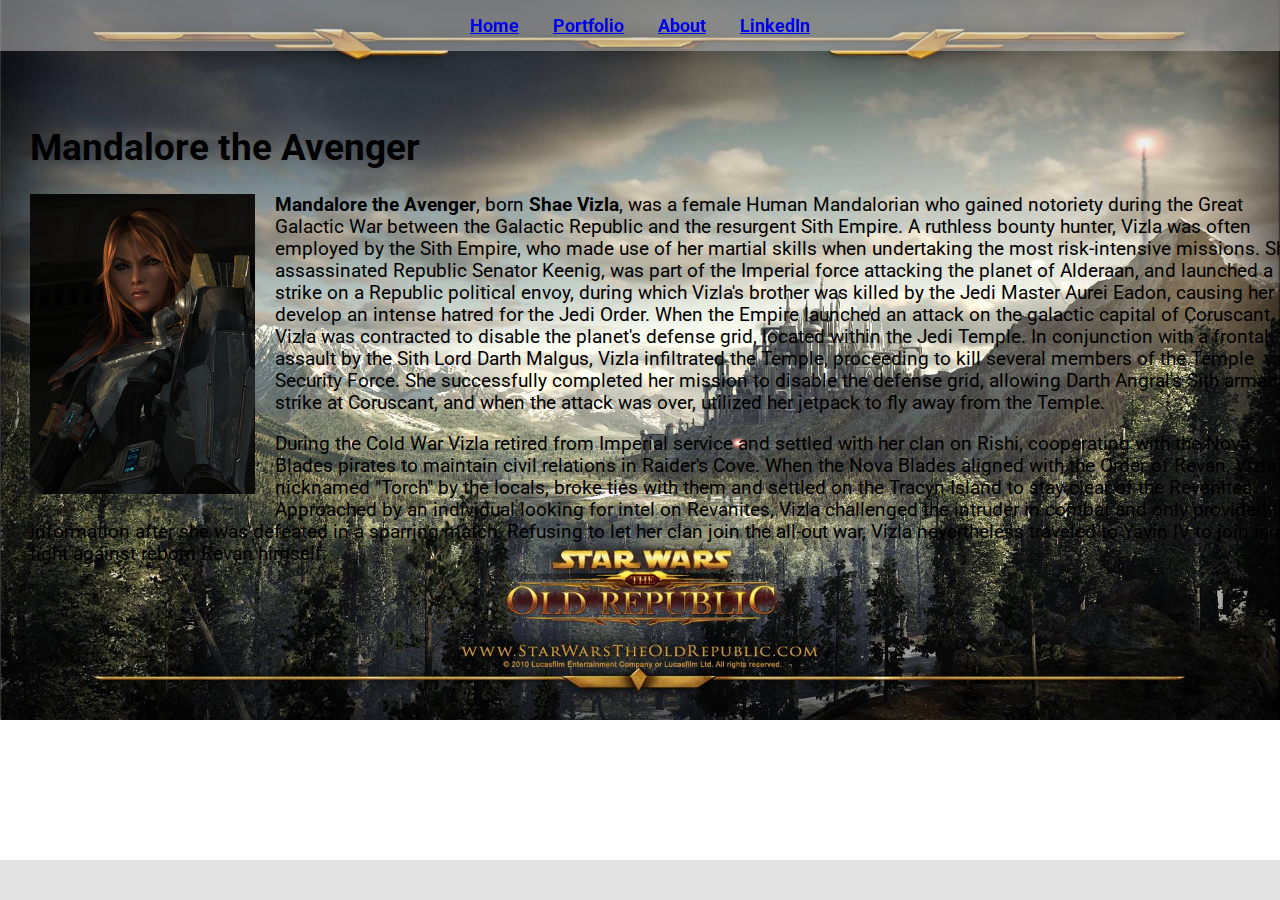
<file: index.html>
<!DOCTYPE html>
<html>
    <head>
        <meta charset="UTF-8">
        <meta name="viewport" content="width=device-width, initial-scale=1.0">
        <title>Home</title>
        <link href = "style.css" rel = "stylesheet"/>
        <link href="https://fonts.googleapis.com/css?family=Roboto&display=swap" rel="stylesheet">

    </head>
    <body>
        <div class = "Header">
            <p class = "Portfo">
                <a href="index.html">Home</a>
                <a href="portfolio.html">Portfolio</a>
                <a href="about.html">About</a>
                <a href="https://www.linkedin.com/feed/">LinkedIn</a>
            </p>
        </div>

<div class = "Content">
    <div class = "Main">
        <h1>Mandalore the Avenger</h1>
        <p>
            <img src="ShaeVizla-Deceived.png" alt = "Shae" height = "300" id="ProfilePic">
            <b>Mandalore the Avenger</b>, born <b>Shae Vizla</b>, was a female Human Mandalorian who gained notoriety during the Great Galactic
            War between the Galactic Republic and the resurgent Sith Empire. A ruthless bounty hunter, Vizla was often employed by
            the Sith Empire, who made use of her martial skills when undertaking the most risk-intensive missions. She assassinated
            Republic Senator Keenig, was part of the Imperial force attacking the planet of Alderaan, and launched a strike on a
            Republic political envoy, during which Vizla's brother was killed by the Jedi Master Aurei Eadon, causing her to develop
            an intense hatred for the Jedi Order. When the Empire launched an attack on the galactic capital of Coruscant, Vizla was
            contracted to disable the planet's defense grid, located within the Jedi Temple. In conjunction with a frontal assault
            by the Sith Lord Darth Malgus, Vizla infiltrated the Temple, proceeding to kill several members of the Temple Security
            Force. She successfully completed her mission to disable the defense grid, allowing Darth Angral's Sith armada to strike
            at Coruscant, and when the attack was over, utilized her jetpack to fly away from the Temple.
        </p>
        <p>
            During the Cold War Vizla retired from Imperial service and settled with her clan on Rishi, cooperating with the Nova
            Blades pirates to maintain civil relations in Raider's Cove. When the Nova Blades aligned with the Order of Revan,
            Vizla, nicknamed "Torch" by the locals, broke ties with them and settled on the Tracyn Island to stay clear of the
            Revanites. Approached by an individual looking for intel on Revanites, Vizla challenged the intruder in combat and only
            provided the information after she was defeated in a sparring match. Refusing to let her clan join the all-out war,
            Vizla nevertheless traveled to Yavin IV to join in a fight against reborn Revan himself.
        </p>
    </div>
</div>
        
        <!-- <div id="googleMap" style="width:100%;height:400px;">Mappppp</div> -->
        
        <div class = "Footer">
            
        </div>

        <!-- <script src="https://maps.googleapis.com/maps/api/js?key=YOUR_KEY&callback=myMap"></script>
        <script src="script.js"></script> -->
    </body>
</html>
</file>
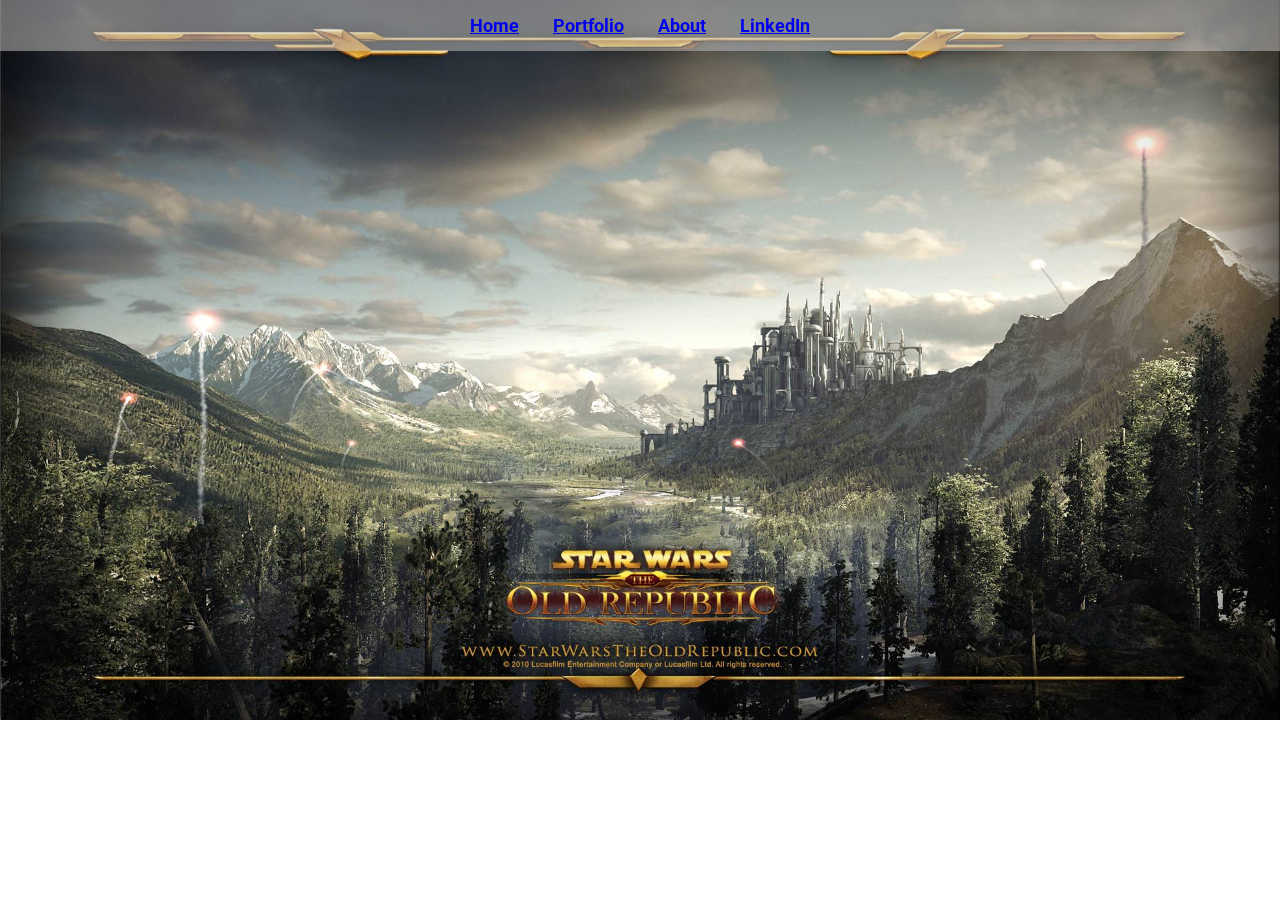
<file: about.html>
<!DOCTYPE html>
<html>
    <head>
        <meta charset="UTF-8">
        <meta name="viewport" content="width=device-width, initial-scale=1.0">
        <title>About</title>
        <link href = "style.css" rel = "stylesheet"/>
        <link href="https://fonts.googleapis.com/css?family=Roboto&display=swap" rel="stylesheet">

    </head>
    <body>
        <div class = "Header">
            <p class = "Portfo">
                <a href="index.html">Home</a>
                <a href="portfolio.html">Portfolio</a>
                <a href="about.html">About</a>
                <a href="https://www.linkedin.com/feed/">LinkedIn</a>
            </p>
        </div>


    </body>
</html>
</file>
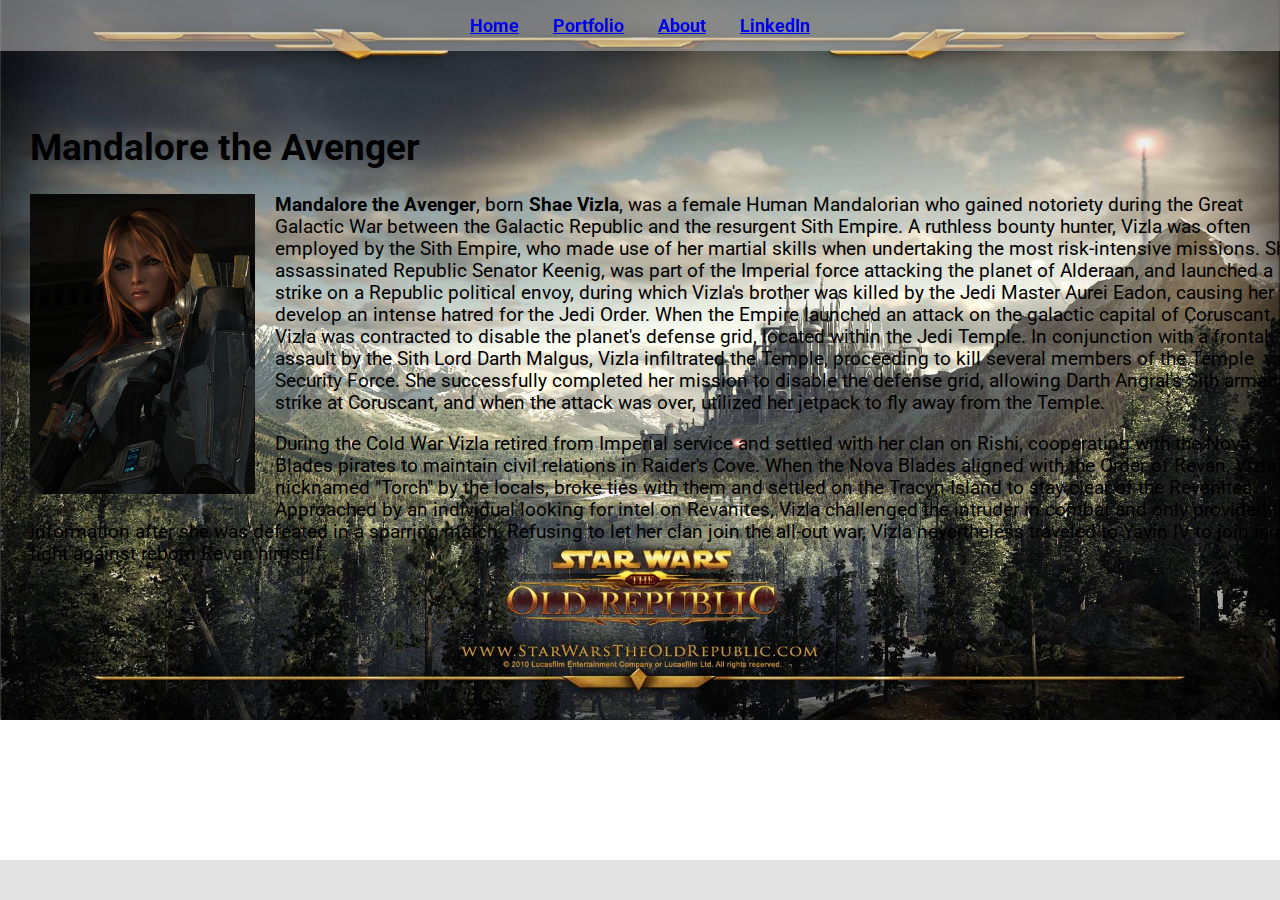
<file: home.html>
<!DOCTYPE html>
<html>
    <head>
        <meta charset="UTF-8">
        <meta name="viewport" content="width=device-width, initial-scale=1.0">
        <title>Home</title>
        <link href = "style.css" rel = "stylesheet"/>
        <link href="https://fonts.googleapis.com/css?family=Roboto&display=swap" rel="stylesheet">

    </head>
    <body>
        <div class = "Header">
            <p class = "Portfo">
                <a href="home.html">Home</a>
                <a href="portfolio.html">Portfolio</a>
                <a href="about.html">About</a>
                <a href="https://www.linkedin.com/feed/">LinkedIn</a>
            </p>
        </div>

<div class = "Content">
    <div class = "Main">
        <h1>Mandalore the Avenger</h1>
        <p>
            <img src="ShaeVizla-Deceived.png" alt = "Shae" height = "300" id="ProfilePic">
            <b>Mandalore the Avenger</b>, born <b>Shae Vizla</b>, was a female Human Mandalorian who gained notoriety during the Great Galactic
            War between the Galactic Republic and the resurgent Sith Empire. A ruthless bounty hunter, Vizla was often employed by
            the Sith Empire, who made use of her martial skills when undertaking the most risk-intensive missions. She assassinated
            Republic Senator Keenig, was part of the Imperial force attacking the planet of Alderaan, and launched a strike on a
            Republic political envoy, during which Vizla's brother was killed by the Jedi Master Aurei Eadon, causing her to develop
            an intense hatred for the Jedi Order. When the Empire launched an attack on the galactic capital of Coruscant, Vizla was
            contracted to disable the planet's defense grid, located within the Jedi Temple. In conjunction with a frontal assault
            by the Sith Lord Darth Malgus, Vizla infiltrated the Temple, proceeding to kill several members of the Temple Security
            Force. She successfully completed her mission to disable the defense grid, allowing Darth Angral's Sith armada to strike
            at Coruscant, and when the attack was over, utilized her jetpack to fly away from the Temple.
        </p>
        <p>
            During the Cold War Vizla retired from Imperial service and settled with her clan on Rishi, cooperating with the Nova
            Blades pirates to maintain civil relations in Raider's Cove. When the Nova Blades aligned with the Order of Revan,
            Vizla, nicknamed "Torch" by the locals, broke ties with them and settled on the Tracyn Island to stay clear of the
            Revanites. Approached by an individual looking for intel on Revanites, Vizla challenged the intruder in combat and only
            provided the information after she was defeated in a sparring match. Refusing to let her clan join the all-out war,
            Vizla nevertheless traveled to Yavin IV to join in a fight against reborn Revan himself.
        </p>
    </div>
</div>
        
        <!-- <div id="googleMap" style="width:100%;height:400px;">Mappppp</div> -->
        
        <div class = "Footer">
            
        </div>

        <!-- <script src="https://maps.googleapis.com/maps/api/js?key=YOUR_KEY&callback=myMap"></script>
        <script src="script.js"></script> -->
    </body>
</html>
</file>
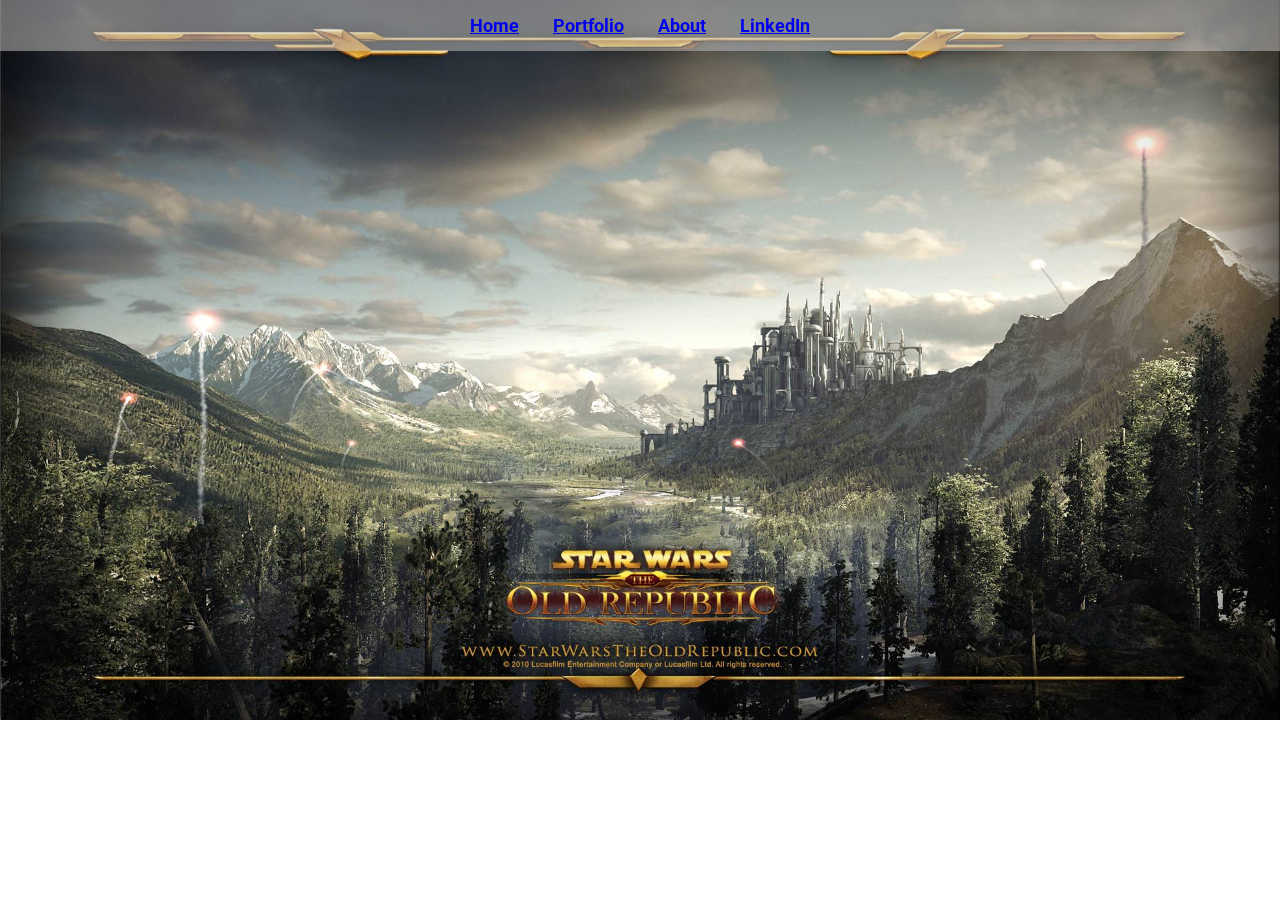
<file: portfolio.html>
<!DOCTYPE html>
<html>
    <head>
        <meta charset="UTF-8">
        <meta name="viewport" content="width=device-width, initial-scale=1.0">
        <title>Portfolio</title>
        <link href = "style.css" rel = "stylesheet"/>
        <link href="https://fonts.googleapis.com/css?family=Roboto&display=swap" rel="stylesheet">

    </head>
    <body>
        <div class = "Header">
            <p class = "Portfo">
                <a href="index.html">Home</a>
                <a href="portfolio.html">Portfolio</a>
                <a href="about.html">About</a>
                <a href="https://www.linkedin.com/feed/">LinkedIn</a>
            </p>
        </div>


    </body>
</html>
</file>
<file: style.css>
.Header {
    background-color: rgb(200, 200, 200, 50%);
    text-align: center;
    position: fixed;
    top: 0px;
    left: 0px;
    width: 100%;
}

.Portfo {
    font-size: large;
    font-weight: bolder;
    margin: 0px;
}

.Footer {
    background-color: rgb(200, 200, 200, 50%);
    text-align: center;
    position: fixed;
    left: 0px;
    bottom: 0px;
    height: 40px;
    width: 100%;
}

#ProfilePic {
    float: left;
    padding-right: 20px;
    padding-bottom: 20px;
}

.Main {
    margin-top: 70px;
    padding: 30px;
    max-width: 1440px;
    width: 100%;
    display: inline-block;
    text-align: left;
}

body {
    box-sizing: border-box;
    margin: 0px;
    background-image: url("RZ5TBtD.jpg");
    background-repeat: no-repeat;
    background-size: cover;
    color: black;
    font-family: 'Roboto', sans-serif;
    font-size: 14pt;
    text-size-adjust: 300%;
}

#googlemap {
    background-color: crimson;
}

.Portfo a {
    padding: 15px;
    display: inline-block;
}

.Content {
    text-align: center;
}
</file>
